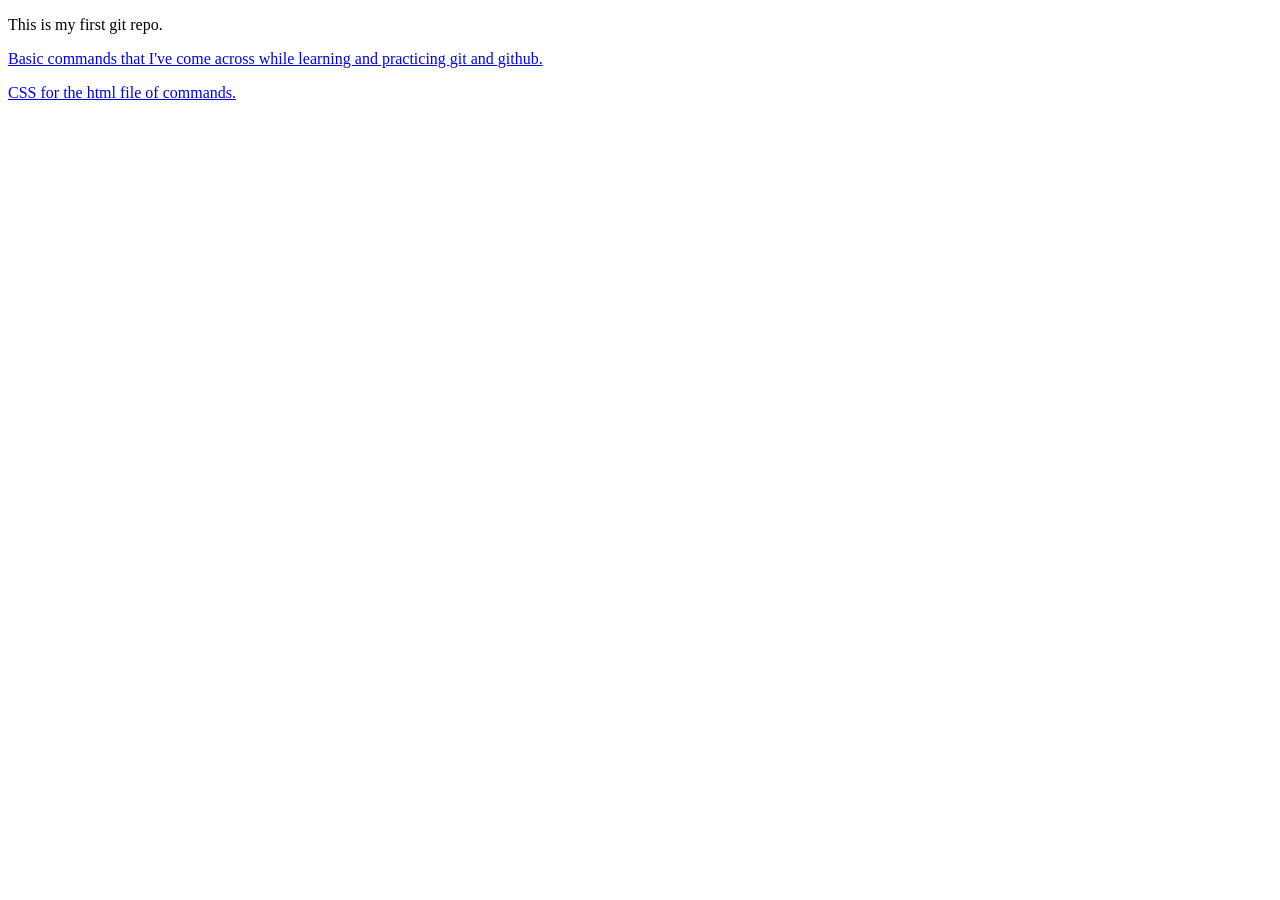
<file: index.html>
<!DOCTYPE html>
<head>
    <title> demo repo</title>
</head>
<p> This is my first git repo.</p>
<p> <a href="git commands.html"> Basic commands that I've come across while learning and practicing git and github.</a></p>
<p> <a href="commands.css"> CSS for the html file of commands.</a></p>
</html>
</file>
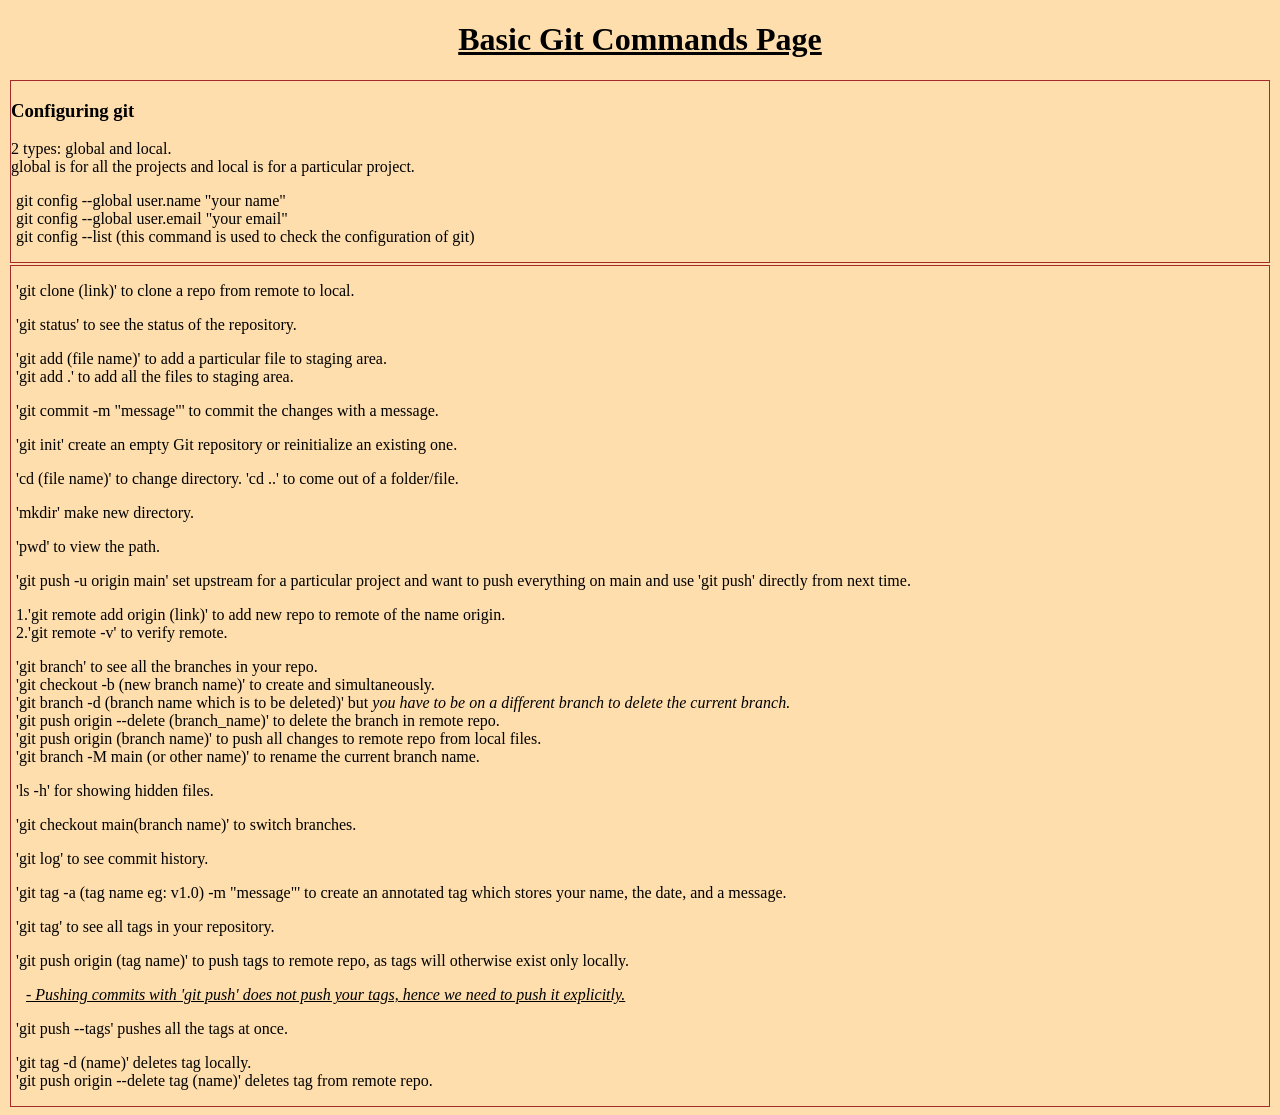
<file: git commands.html>
<!DOCTYPE html>
<html>
    <head>
        <title> practice page </title>
        <link rel="stylesheet" href="commands.css">
    </head>

    <body>
        <h1><u>Basic Git Commands Page</u></h1>
        <div>
            <h3> Configuring git</h3>
            2 types: global and local. <br>
            global is for all the projects and local is for a particular project. <br>
            <p>
                git config --global user.name "your name" <br>
                git config --global user.email "your email" <br>
                git config --list (this command is used to check the configuration of git) <br>
            </p>
        </div>

        <div>
        <p> 'git clone (link)' to clone a repo from remote to local. </p>
        <p> 'git status' to see the status of the repository. </p>
        <p> 'git add (file name)' to add a particular file to staging area. <br>
            'git add .' to add all the files to staging area. </p>
        <p> 'git commit -m "message"' to commit the changes with a message. </p>
        <p> 'git init' create an empty Git repository or reinitialize an existing one.</p>
        <p> 'cd (file name)' to change directory.
            'cd ..' to come out of a folder/file.</p>
        <p> 'mkdir' make new directory.</p>
        <p> 'pwd' to view the path.</p>
        <p> 'git push -u origin main' set upstream for a particular project and want to push everything on main and use 'git push' directly from next time. </p>

        <p> 1.'git remote add origin (link)' to add new repo to remote of the name origin. <br>
            2.'git remote -v' to verify remote.</p>

        <p> 'git branch' to see all the branches in your repo. <br>
            'git checkout -b (new branch name)' to create and simultaneously.<br>
            'git branch -d (branch name which is to be deleted)' but <i>you have to be on a different branch to delete the current branch.</i><br>
            'git push origin --delete (branch_name)' to delete the branch in remote repo. <br>
            'git push origin (branch name)' to push all changes to remote repo from local files. <br>
            'git branch -M main (or other name)' to rename the current branch name.</p>

        <p> 'ls -h' for showing hidden files.</p>
        <p> 'git checkout main(branch name)' to switch branches.   </p>
        <p> 'git log' to see commit history.</p> 
        <p> 'git tag -a (tag name eg: v1.0) -m "message"' to create an annotated tag which stores your name, the date, and a message.</p>
        <p> 'git tag' to see all tags in your repository.</p>
        <p> 'git push origin (tag name)' to push tags to remote repo, as tags will otherwise exist only locally.</p>
        <p id="comment"> <i><u>- Pushing commits with 'git push' does not push your tags, hence we need to push it explicitly.</u></i></p>
        <p> 'git push --tags' pushes all the tags at once.</p>
        <p> 'git tag -d (name)' deletes tag locally. <br>'git push origin --delete tag (name)' deletes tag from remote repo.</p>

        </div>
    </body>
</html>
</file>
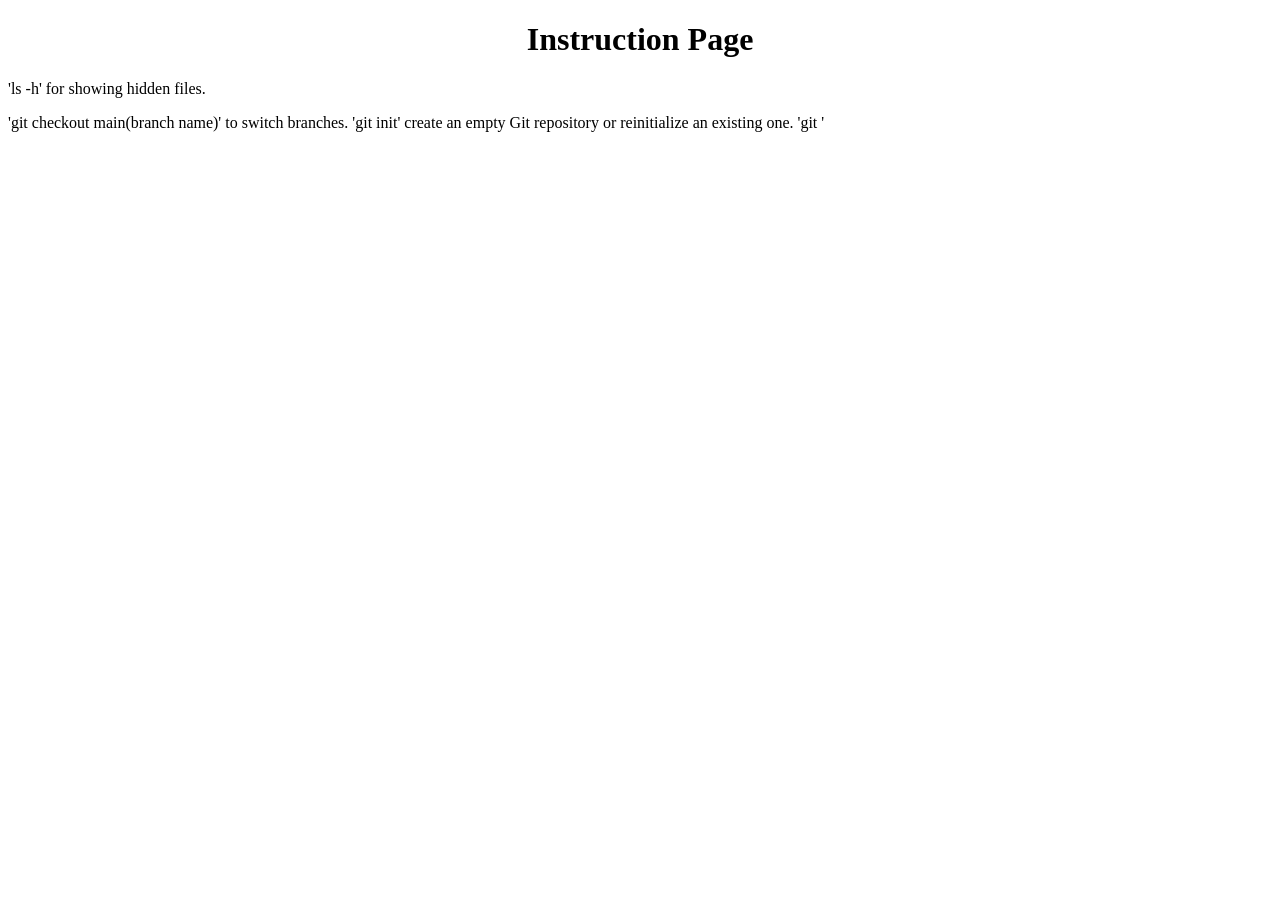
<file: page.html>
<!DOCTYPE html>
<html>
    <head>
        <title> practice page </title>
    </head>

    <body>
        <h1 style="text-align:center;"> Instruction Page </h1>
        <p> 'ls -h' for showing hidden files.</p>
        <p> 'git checkout main(branch name)' to switch branches.
            'git init' create an empty Git repository or reinitialize an existing one.
            'git '
        </p>
    </body>
</html>
</file>
<file: commands.css>
body{
    background-color: navajowhite;
}

div{
    border: 1px solid brown;
    margin: 2px;
}

h1{
    text-align: center;
}

p{
    transform: translateX(5px);
}

p#comment{
    transform:translateX(15px) ;
}
</file>
